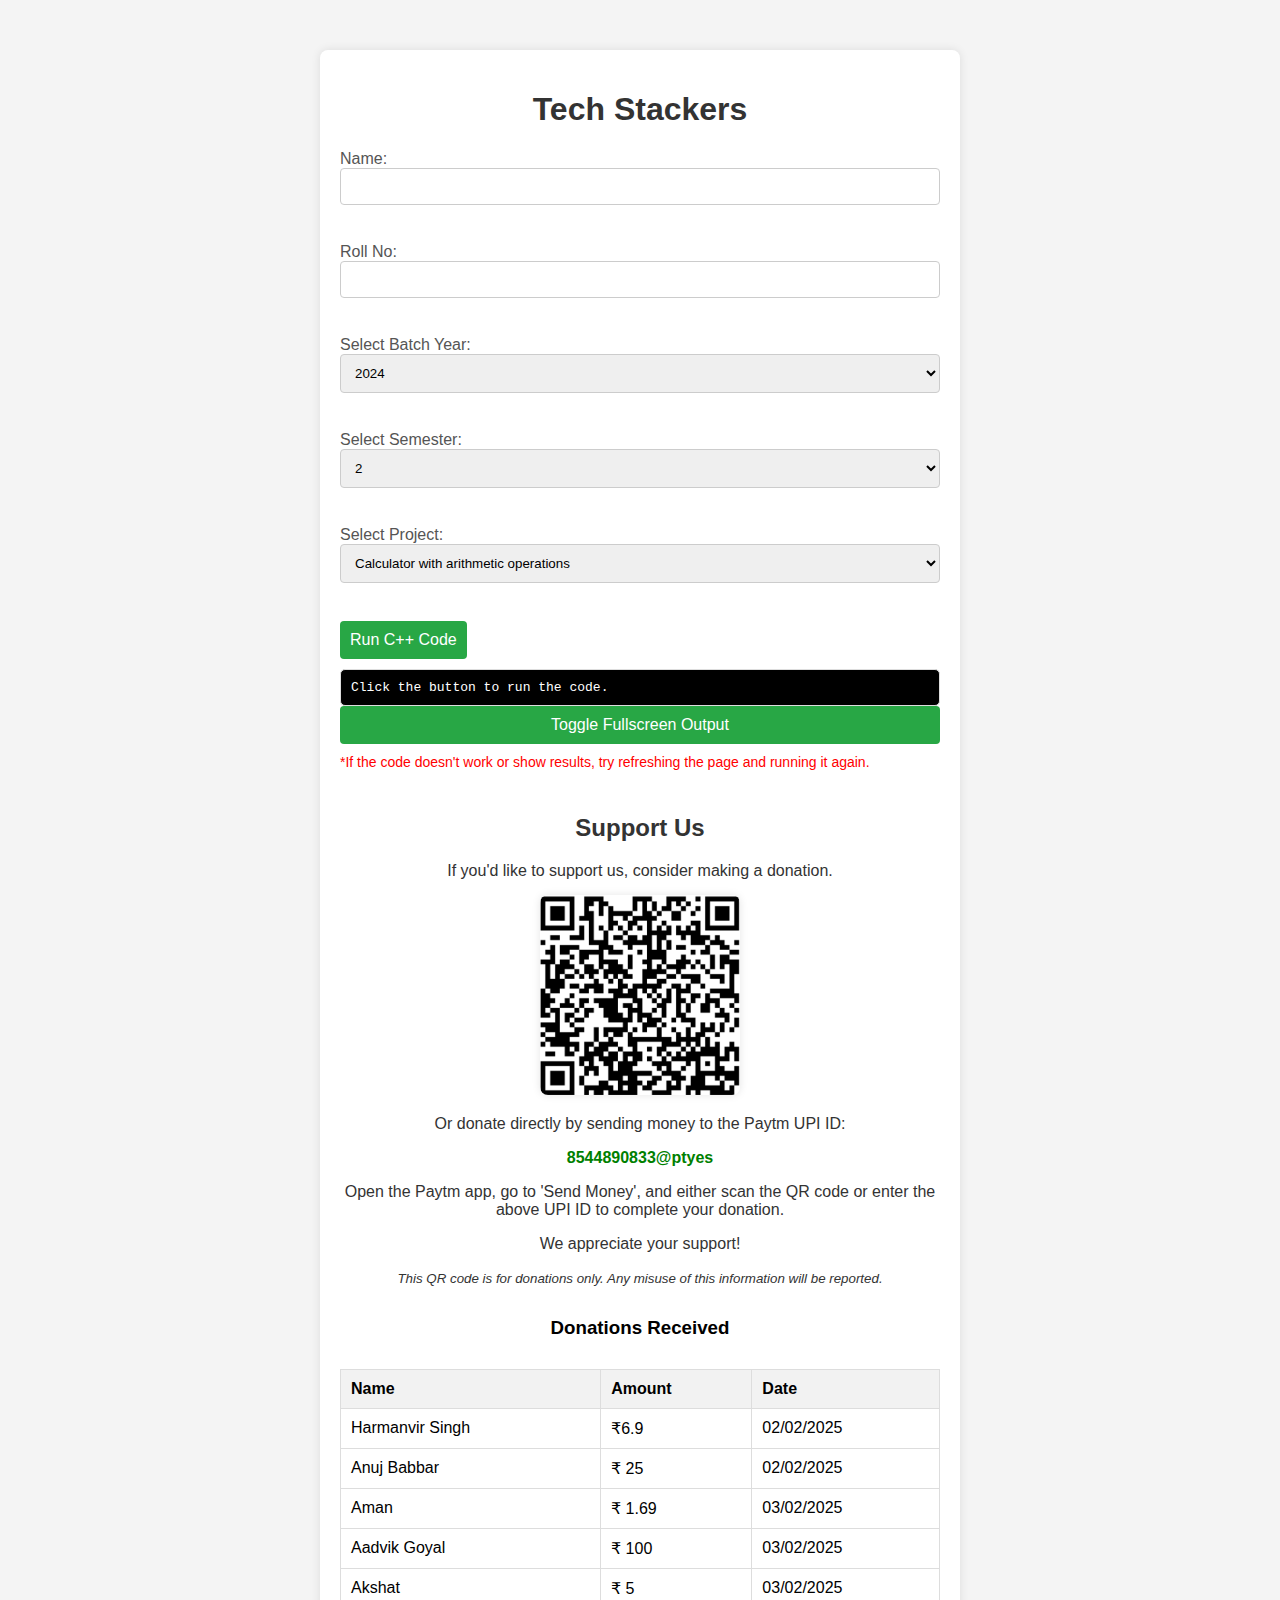
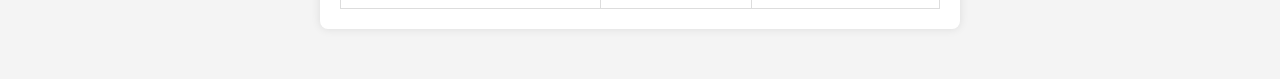
<file: index.html>
<!DOCTYPE html>
<html lang="en">
<head>
    <meta charset="UTF-8">
    <meta name="viewport" content="width=device-width, initial-scale=1.0">
    <title>TechStacker</title>
    <link rel="stylesheet" href="style.css">
    <link rel="shortcut icon" href="/favicon.ico" type="image/x-icon">

    <!-- Google AdSense -->
    <script async src="https://pagead2.googlesyndication.com/pagead/js/adsbygoogle.js?client=ca-pub-9602963031399783" crossorigin="anonymous"></script>
    
</head>
<body>
    <div class="main">
        <div class="form">
            <h1>Tech Stackers</h1>
            <form id="userForm">
                <label for="name">Name:</label>
                <input type="text" id="name" name="name" required><br><br>
                
                <label for="roll">Roll No:</label>
                <input type="number" id="roll" name="roll" required min="1"><br><br>
                
                <label for="batchYear">Select Batch Year:</label>
                <select id="batchYear" name="batchYear" required>
                    <option value="2024">2024</option>
                </select><br><br>

                <label for="semester">Select Semester:</label>
                <select id="semester" name="semester" required>
                    <option value="2">2</option>
                </select><br><br>

                <label for="project">Select Project:</label>
                <select id="project" name="project" required>
                    <option value="project1">Project 1</option>
                    <option value="project2">Project 2</option>
                    <option value="project3">Project 3</option>
                    <option value="project4">Project 4</option>
                    <option value="project5">Project 5</option>
                </select><br><br>
                
                <button type="button" onclick="runCode()">Run C++ Code</button>
                <div id="loader"></div>
            </form>
            <div id="output">Click the button to run the code.</div>
            <button id="fullscreen-btn" type="button" onclick="toggleOutputFullscreen()">Toggle Fullscreen Output</button>
            <p style="font-size: 14px; color: red; margin-top: 10px;">*If the code doesn't work or show results, try refreshing the page and running it again.</p>
        </div>
        
        <div id="donation-section" style="text-align: center; margin-top: 30px; font-family: Arial, sans-serif;">
            <h2>Support Us</h2>
            <p>If you'd like to support us, consider making a donation.</p>
            
            <!-- Display Paytm QR Code -->
            <img src="paytm1.png" alt="Paytm QR Code" style="width: 200px; border-radius: 8px; box-shadow: 0 0 8px rgba(0, 0, 0, 0.1);" oncontextmenu="return false;">
        
            <p>Or donate directly by sending money to the Paytm UPI ID:</p>
            <p style="color: green;"><strong>8544890833@ptyes</strong></p>
            
            <p>Open the Paytm app, go to 'Send Money', and either scan the QR code or enter the above UPI ID to complete your donation.</p>
            <p>We appreciate your support!</p>
            <p><small><em>This QR code is for donations only. Any misuse of this information will be reported.</em></small></p>
        </div>
        
        <!-- Donation Table Section -->
        <div id="donation-table-section">
            <h3>Donations Received</h3>
            <table>
                <thead>
                    <tr>
                        <th>Name</th>
                        <th>Amount</th>
                        <th>Date</th>
                    </tr>
                </thead>
                <tbody>
                    <tr>
                        <td>Harmanvir Singh</td>
                        <td>&#8377;6.9</td>
                        <td>02/02/2025</td>
                    </tr>
                    <tr>
                        <td>Anuj Babbar</td>
                        <td>&#8377; 25</td>
                        <td>02/02/2025</td>
                    </tr>
                    <tr>
                        <td>Aman</td>
                        <td>&#8377; 1.69</td>
                        <td>03/02/2025</td>
                    </tr>
                    <tr>
                        <td>Aadvik Goyal</td>
                        <td>&#8377; 100</td>
                        <td>03/02/2025</td>
                    </tr>
                    <tr>
                        <td>Akshat</td>
                        <td>&#8377; 5</td>
                        <td>03/02/2025</td>
                    </tr>

                    <!-- More rows can be added here -->
                </tbody>
            </table>
        </div>
    </div>
    
    </div>

    <script>
    
    function updateProjects() {
        const batchYear = document.getElementById("batchYear").value;
        const semester = document.getElementById("semester").value;
        const projectDropdown = document.getElementById("project");
        
        projectDropdown.innerHTML = ""; // Clear existing options
        
        if (batchYear === "2024" && semester === "2") {
            const projects = [
                "Calculator with arithmetic operations",
                "Marks grading system",
                "ATM system simulation",
                "Manipulators usage",
                "Menu-driven array search",
                "Electricity billing system",
                "Recursive power calculation",
                "Player structure with stats",
                "Swap two numbers using different methods",
                "Concept of Pointer to a Pointer",
                "Concept of Pointer to a Function",
                "Cass Room with length and breadth",
                "Class Number with 2 data Mem static and non-static",
                "Create a class ArrayOp and perform operations",
                "Create a class MultiArray and include 2D array for matrix multiplication",
                "Create a cls FuncCall and add() mult() div()....",
                "Create a Program that Manages Employee Records, Demonstrate Constructor and Destructor",
                "Q18-19 -> Programe to Impliment the concept of Pointer to Fun() b) student class with data memb..",
                "Q20 Write a prg cls Rect{} b) Creates 2 classes 'Person' and 'friend'"
            ];
            
            projects.forEach((proj, index) => {
                let option = document.createElement("option");
                option.value = `project${index + 1}`;
                option.textContent = proj;
                projectDropdown.appendChild(option);
            });
        }
    }
    
    // Initialize projects on page load
    window.onload = updateProjects;
    async function runCode() {
        let name = document.getElementById("name").value.trim();
        let roll = document.getElementById("roll").value.trim();
        let batchYear = document.getElementById("batchYear").value;
        let semester = document.getElementById("semester").value;
        let project = document.getElementById("project").value;
        let outputDiv = document.getElementById("output");
        let loader = document.getElementById("loader");
        
        outputDiv.innerHTML = "";
        loader.style.display = "inline-block";

        if (!name || !roll) {
            outputDiv.innerHTML = `<pre><code>Error: Name or Roll No. cannot be empty.</code></pre>`;
            loader.style.display = "none";
            return;
        }

        if (!batchYear || !semester || !project) {
            outputDiv.innerHTML = `<pre><code>Error: Please fill all the fields.</code></pre>`;
            loader.style.display = "none";
            return;
        }

        const timestamp = new Date().getTime();
        const githubRawUrl = `https://raw.githubusercontent.com/Amitoshdeep/TechStacker/main/cpp_files/${batchYear}/${semester}/${project}.cpp?t=${timestamp}`;

        try {
            let response = await fetch(githubRawUrl);
            if (!response.ok) throw new Error(`Failed to fetch C++ code. Status: ${response.status}`);
            let cppCode = await response.text();

            let apiResponse = await fetch("https://emkc.org/api/v2/piston/execute", {
                method: "POST",
                headers: { "Content-Type": "application/json" },
                body: JSON.stringify({ language: "cpp", version: "10.2.0", files: [{ content: cppCode }] })
            });
            
            if (!apiResponse.ok) throw new Error(`API request failed. Status: ${apiResponse.status}`);
            let data = await apiResponse.json();
            let cppOutput = data.run ? data.run.output : "Error: No output or execution error.";

            outputDiv.innerHTML = `<pre style="font-size: 14px;"><code>${name} ${roll}\n\n${cppOutput}</code></pre>`;

        } catch (error) {
            outputDiv.innerHTML = `<pre><code>Error: ${error.message}</code></pre>`;
        } finally {
            loader.style.display = "none";  // Hide loader when output is fully rendered or error occurs
        }
    }

    function toggleOutputFullscreen() {
        let outputDiv = document.getElementById("output");
        outputDiv.classList.toggle("fullscreen");
    }
    </script>

</body>
</html>
</file>
<file: style.css>
body {
    font-family: Arial, sans-serif;
    background-color: #f4f4f4;
    margin: 0;
    padding: 0;
}

.main {
    max-width: 600px;
    margin: 50px auto;
    padding: 20px;
    background: #fff;
    box-shadow: 0 0 10px rgba(0, 0, 0, 0.1);
    border-radius: 8px;
}

h1 {
    text-align: center;
    color: #333;
}

.form {
    display: flex;
    flex-direction: column;
}

label {
    margin-bottom: 5px;
    color: #555;
}

input, select {
    padding: 10px;
    margin-bottom: 20px;
    border: 1px solid #ccc;
    border-radius: 4px;
    width: 100%;
    box-sizing: border-box;
}

button {
    padding: 10px;
    background-color: #28a745;
    color: #fff;
    border: none;
    border-radius: 4px;
    cursor: pointer;
    font-size: 16px;
}

button:hover {
    background-color: #218838;
}

#output {
    background: #222; 
    color: white; 
    padding: 10px; 
    margin-top: 10px; 
    white-space: pre-wrap; 
}


#donation-section {
    text-align: center;
    margin-top: 30px;
    color: #333;
    font-size: 16px;
}

#donation-section a {
    color: #28a745;
    text-decoration: none;
    font-weight: bold;
    font-size: 18px;
    margin-top: 10px;
    display: inline-block;
    padding: 10px 20px;
    border-radius: 5px;
    background-color: #fff;
    border: 2px solid #28a745;
    transition: background-color 0.3s, color 0.3s;
}

#donation-section a:hover {
    background-color: #28a745;
    color: #fff;
    text-decoration: none;
}

#donation-section p {
    margin-bottom: 15px;
}

/* Loader Style */
#loader {
    display: none;
    border: 4px solid #f3f3f3;
    border-top: 4px solid #3498db;
    border-radius: 50%;
    width: 24px;
    height: 24px;
    animation: spin 1s linear infinite;
    margin-left: 10px;
}

/* Spin animation */
@keyframes spin {
    0% { transform: rotate(0deg); }
    100% { transform: rotate(360deg); }
}

/* Fullscreen output styling */
#output.fullscreen {
    position: fixed;
    top: 0;
    left: 0;
    width: 100vw;
    height: 100lvh;
    background: black;
    color: white;
    z-index: 999;
    overflow: auto;
    padding: 20px;
    font-size: 16px;
    box-shadow: 0 4px 8px rgba(0, 0, 0, 0.3);
    max-height: 100vh;
}

/* Output box */
#output {
    font-family: monospace;
    white-space: pre-wrap;
    background: black;
    padding: 10px;
    border-radius: 5px;
    max-height: 350px;
    overflow-y: auto;
    border: 1px solid #ddd;
}

/* Button style */
#fullscreen-btn {
    position: relative;
    z-index: 1000;
}


#output {
    font-family: monospace;
    white-space: pre-wrap;
}

/* Donation Table Style */
table {
    width: 100%;
    margin-top: 30px;
    border-collapse: collapse;
    font-family: Arial, sans-serif;
}
table, th, td {
    border: 1px solid #ddd;
}
th, td {
    padding: 10px;
    text-align: left;
}
th {
    background-color: #f2f2f2;
}

/* Donation Table Section */
#donation-table-section {
    text-align: center;
    margin-top: 30px;
}
</file>
